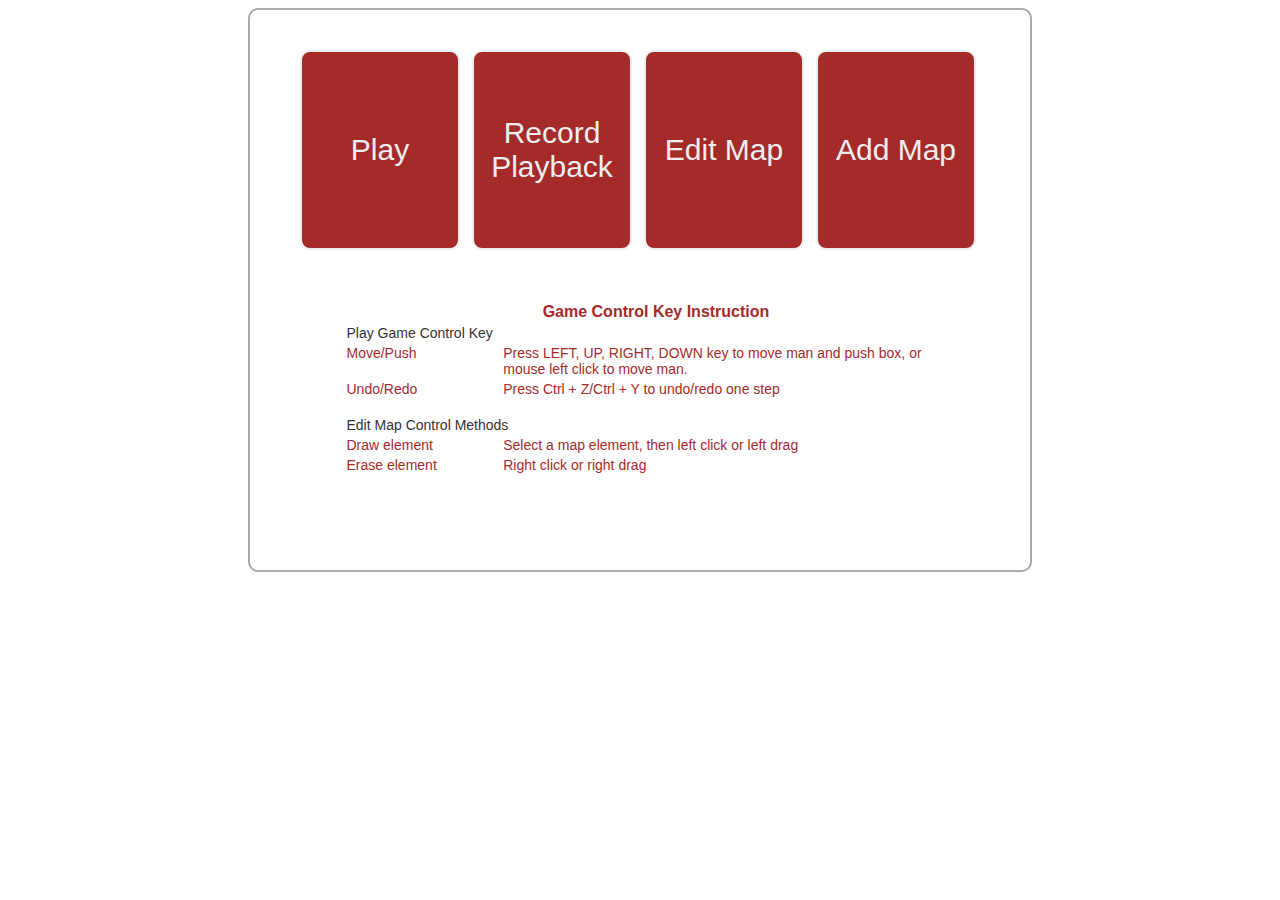
<file: index.html>
<!DOCTYPE html> 
<html>
<head>
<title>JS boxman HTML5</title>
<script type="text/javascript" src="lib/jquery-1.7.1.js"></script>
<script type="text/javascript" src="model/init.js"></script>
<script type="text/javascript" src="nls/resource_en_US.js"></script>
<script type="text/javascript" src="data/maps.js"></script>
<script type="text/javascript" src="util/pubsub.js"></script>
<script type="text/javascript" src="util/json2.js"></script>
<script type="text/javascript" src="util/definition.js"></script>
<script type="text/javascript" src="util/assistor.js"></script>
<script type="text/javascript" src="util/DijkstraPath.js"></script>
<script type="text/javascript" src="util/SortedDlink.js"></script>
<script type="text/javascript" src="util/AstarPath.js"></script>
<script type="text/javascript" src="model/map.js"></script>
<script type="text/javascript" src="model/history.js"></script>
<script type="text/javascript" src="view/toolbar.js"></script>
<script type="text/javascript" src="view/home.js"></script>
<script type="text/javascript" src="view/passedUI.js"></script>
<script type="text/javascript" src="view/levelSelector.js"></script>
<script type="text/javascript" src="controller/Painter.js"></script>
<script type="text/javascript" src="controller/Player.js"></script>
<script type="text/javascript" src="controller/PathAiDemoer.js"></script>
<script type="text/javascript" src="controller/CoreController.js"></script>
<script type="text/javascript" src="controller/Audio.js"></script>

<link rel="stylesheet" type="text/css" href="themes/default/boxman.css" />
</head>

<body>
<center>    
<div class="boxman">
  <canvas class="xmanCanvas" width="766" height="512"></canvas>
  <div class="overlay"></div> 
</div>
</center>
</body>
</html>

<script language="javascript">
jQuery(document).ready(function() {
	boxman.init();	
});
</script>
</file>
<file: themes/default/boxman.css>
.boxman {
	background-color: #fff;
	font-size: 13px;
	font-family: 'Lucida Grande', 'Lucida Sans Unicode', Lucida, Arial, Helvetica, sans-serif;
	-moz-user-select: none;
	-webkit-user-select: none;
	user-select: none;
	position: relative;
}
.boxman button::-moz-focus-inner { 
      border: 0; 
}
.boxman button { 
      outline: none; 
}
.boxman .xmanCanvas {
    opacity: 1;
    filter: alpha(opacity=100);
	width: 766px;
	height: 512px;
	border: 1px solid #999;
	border-radius: 6px;
}
.boxman.MAP .xmanCanvas {
	cursor: pointer;
	background-image: url(images/bg.png);
}

/**
 * 	Begin toolbar
 */
.boxman .toolbar {
	width: 760px;
	line-height: 58px;
	height: 58px;
	text-align: center;
	margin-bottom: 16px;
}

.boxman .toolbar .btn {
	border: 1px solid #999;
    background-position: 6px 6px;
	background-repeat: no-repeat;    
	width: 44px;
	height: 44px;
	border-radius: 6px;
	background-color: #ddd;	
    opacity: 0.5;
    filter: alpha(opacity = 50);
    display: inline-block;
}
.boxman .toolbar .btn:hover {
    background-position: 12px 12px;
	width: 56px;
	height: 56px;
	background-color: #FFEBCD;
    opacity: 0.65;
    filter: alpha(opacity = 65);	
}
.boxman .toolbar .btn.pressed {
    opacity: 1;
    filter: alpha(opacity = 100);
    border: 1px solid #ccc;
    background-position: 12px 12px;
	width: 56px;
	height: 56px;
	background-color: #FFD700;
}
.boxman .btn.separatorAhead {
	margin-left: 32px;
}
.boxman .btn.separatorBehind {
	margin-right: 32px;
}

.boxman .toolbar .btn.backHome {
	background-image: url(images/home.png);
}

.boxman .toolbar .btn.undo{
	background-image: url(images/undo.png);
}
.boxman .toolbar .btn.redo{
	background-image: url(images/redo.png);
}
.boxman .toolbar .btn.save{
	background-image: url(images/save.png);
}
.boxman .toolbar .btn.open{
	background-image: url(images/open.png);
}
.boxman .toolbar .btn.play{
	background-image: url(images/play.png);
}
.boxman .toolbar .btn.pause{
	background-image: url(images/pause.png);
}
.boxman .toolbar .btn.stop{
	background-image: url(images/stop.png);
}
.boxman .toolbar .btn.next{
	background-image: url(images/next.png);
}
.boxman .toolbar .btn.empty4FixLayout{
	visibility: hidden;
}


.boxman .toolbar .btn.man{
	background-image: url(images/man.bmp);
}
.boxman .toolbar .btn.box{
	background-image: url(images/box.bmp);
}
.boxman .toolbar .btn.floor{
	background-image: url(images/floor.bmp);
}
.boxman .toolbar .btn.destination{
	background-image: url(images/destination.bmp);
}
.boxman .toolbar .btn.wall{
	background-image: url(images/wall.bmp);
}
.boxman .toolbar .btn.save{
	background-image: url(images/save.png);
}
.boxman .toolbar .btn.verify{
	background-image: url(images/verify.png);
}
.boxman .toolbar .btn.add{
    opacity: 0.85;
    filter: alpha(opacity = 85);		
	background-image: url(images/add.png);
}
.boxman .toolbar .btn.playAudio{
	background-image: url(images/play.png);
}
/**
 * 	End toolbar
 */



.boxman .passedUI {
	width: 500px;
	height: 200px;
	text-align: center;
	padding: 24px;
	border: 2px solid #999;
	border-radius: 6px;
	position: absolute;
	top: 200px;
	background-color: #fcfcfc;
	display: none;
}

.boxman .passedUI .passedInfo {
	font-size: 18px;
	color: #cc0000;
	font-weight: bold;
}

.boxman .passedUI .btns {
	margin-top: 24px;	
}
.boxman .passedUI .btn {
	border: 1px solid #B0C4DE;
    background-position: 27px 27px;
	background-repeat: no-repeat;    
	width: 126px;
	height: 126px;
	border-radius: 10px;
	background-color: #ddd;	
    opacity: 0.5;
    filter: alpha(opacity = 50);
    display: inline-block;
}
.boxman .passedUI .btn.hover {
	background-color: #FFEBCD;
    opacity: 1;
    filter: alpha(opacity = 100);	
}
.boxman .passedUI .btn.pressed {
    opacity: 1;s
    filter: alpha(opacity = 100);
    border: 1px solid #ccc;
	background-color: #FFD700;
}
.boxman .passedUI .btn.play {
	background-image: url(images/passui_playback.png);
}
.boxman .passedUI .btn.next {
	background-image: url(images/passui_next.png);
}


.boxman .levelSelector {
	padding: 20px 32px 32px 32px;
	border: 2px solid #B0C4DE;
	border-radius: 6px;
	position: absolute;
	top: 200px;
	background-color: #fcfcfc;
	display: none;
}
.boxman .levelSelector .dlgTitle {
	text-align: right;
	font-size: 13px;
	font-weight: bold;
	margin-bottom: 4px;
	color: #777;
}
.boxman .levelSelector .mapPreviewer {
    width: 240px;
    height: 224px;
    border: 1px solid #B0C4DE;
    display: inline-block;
    border-radius: 6px;
}
.boxman.GAME .levelSelector .mapPreviewer.locked {
    background-image: url(images/big_lock.png);
    background-position: -8px -16px;
	background-repeat: no-repeat;        
}
.boxman .levelSelector .levelListView {
	border: 1px solid #B0C4DE;
	width: 280px;
	height: 224px;
	display: inline-block;
	border-radius: 6px;
	overflow-y: auto;
	margin-left: 8px;
}
.boxman .levelSelector .levelListView .levelLayoutContainer {
    width: 100%;
    padding: 4px 0 0 12px
}
.boxman .levelSelector .levelListView .levelLayoutContainer td {
    width: 25%;
    height: 50px;
    text-align: center;
    vertical-align: middle;
}
.boxman .levelSelector .levelListView .levelLayoutContainer .level{
	border: 1px solid #FFDEAD;
    background-position: 5px 5px;
	background-repeat: no-repeat;    
	width: 44px;
	height: 44px;
	line-height: 44px;
	border-radius: 6px;
	background-color: #f8f8f8;
	font-size: 18px;
	font-weight: bold;
	color: #555;
	position: relative;
	cursor: default;
}
.boxman .levelSelector .levelListView .levelLayoutContainer .level:hover,
.boxman .levelSelector .levelListView .levelLayoutContainer .level.hovered{
	background-color: #FFA500 !important;
}
.boxman.GAME .levelSelector .levelListView .levelLayoutContainer .level.lastPassed{
	background-color: #F4A460 !important;
}
.boxman .levelSelector .levelListView .levelLayoutContainer .level.locked:hover {
	background-color: #FFA500 !important;
	cursor: default;
}
.boxman .levelSelector .levelListView .levelLayoutContainer .level.builtin{
	background-color: #F5DEB3;
}
.boxman .levelSelector .levelListView .levelLayoutContainer .level.customized{
	background-color: #aa0000;
	border-color: #aa0000;
	color: #fff;
}
.boxman .levelSelector .levelListView .levelLayoutContainer .level.customized:hover,
.boxman .levelSelector .levelListView .levelLayoutContainer .level.customized.hovered {
	border: 0;
}
.boxman .levelSelector .levelListView .levelLayoutContainer .level.locked{
	background-image: url(images/lock.png);
	background-position: 6px 5px;
	color: #eee;
	font-size: 0px;
}
.boxman.PLAYER .levelSelector .levelListView .levelLayoutContainer .level{
	font-size: 0px;
	background-image: url(images/middle_play.png);
	background-position: 10px 9px;
}
.boxman .levelSelector .levelListView .levelLayoutContainer .level .flagOrOperator{
	width: 10px;
	height: 10px;
	position: absolute;
	bottom: 2px;
	right: 3px;
	background-image: url(images/record.png);
    background-position: -3px -3px;
	background-repeat: no-repeat;
	display: none;
	cursor: pointer;
}
.boxman.MAP .levelSelector .levelListView .levelLayoutContainer .level.hovered .flagOrOperator {
	width: 14px;
	height: 14px;
	background-image: url(images/small_remove.png);
	background-position: -1px -1px;
	display: block;
}
.boxman.PLAYER .levelSelector .levelListView .levelLayoutContainer .level .flagOrOperator {
	display: block;
	cursor: default;
}

.boxman.GAME .levelSelector .levelListView .levelLayoutContainer .level .flagOrOperator:hover{
	background-image: url(images/small_play.png);
}
.boxman.GAME .levelSelector .levelListView .levelLayoutContainer .level.hasRecord .flagOrOperator{
	display: block;
}
/**
 * 	begin home
 */
.boxman .home {
	width: 700px;
	height: 520px;
	padding: 40px 30px 0 50px;
}
.boxman .home .buttons {
	height: 200px;
}
.boxman .home .btn {
	float: left;
	border: 2px solid #eee;
	width: 160px;
	height: 200px;
	border-radius: 10px;
	font-size: 30px;
	cursor: pointer;
	padding: 10px;
	display: inline-block;
	background-color: #A52A2A;
	color: #eee;
	font-family: arial;
}
.boxman .home .btn.spacing {
	margin-right: 12px;
}
.boxman .home .btn:hover {
	background-color: #FFA500;
	color: #fff;
}
.boxman .home .instruction {
	width: 625px;
	margin-top: 50px;
	margin-left: 12px;
	font-size: 14px;
	color: #A52A2A;
	text-align: left;
}
.boxman .home .instruction tr.title1{
	font-size: 16px;
	font-weight: bold;
}
.boxman .home .instruction tr.title2{
	color: #333;
}
.boxman .home .instruction td{
	vertical-align: top;
}
.boxman .home .instruction td.col1 {
	width: 25%;
}
.boxman .home .instruction td.col2 {
}
/**
 * 	End home
 */

.boxman .unifyBorder {
    border: 2px solid #AAAAAA;
    border-radius: 10px;
}

.boxman .overlay {
	background-image: url(images/bg.png);	
    height: 100%;
    width: 100%;
    opacity: 1;
    position: absolute;
    top: 0;
    left: 0;
    z-index: 10;
    display: none;
}
</file>
